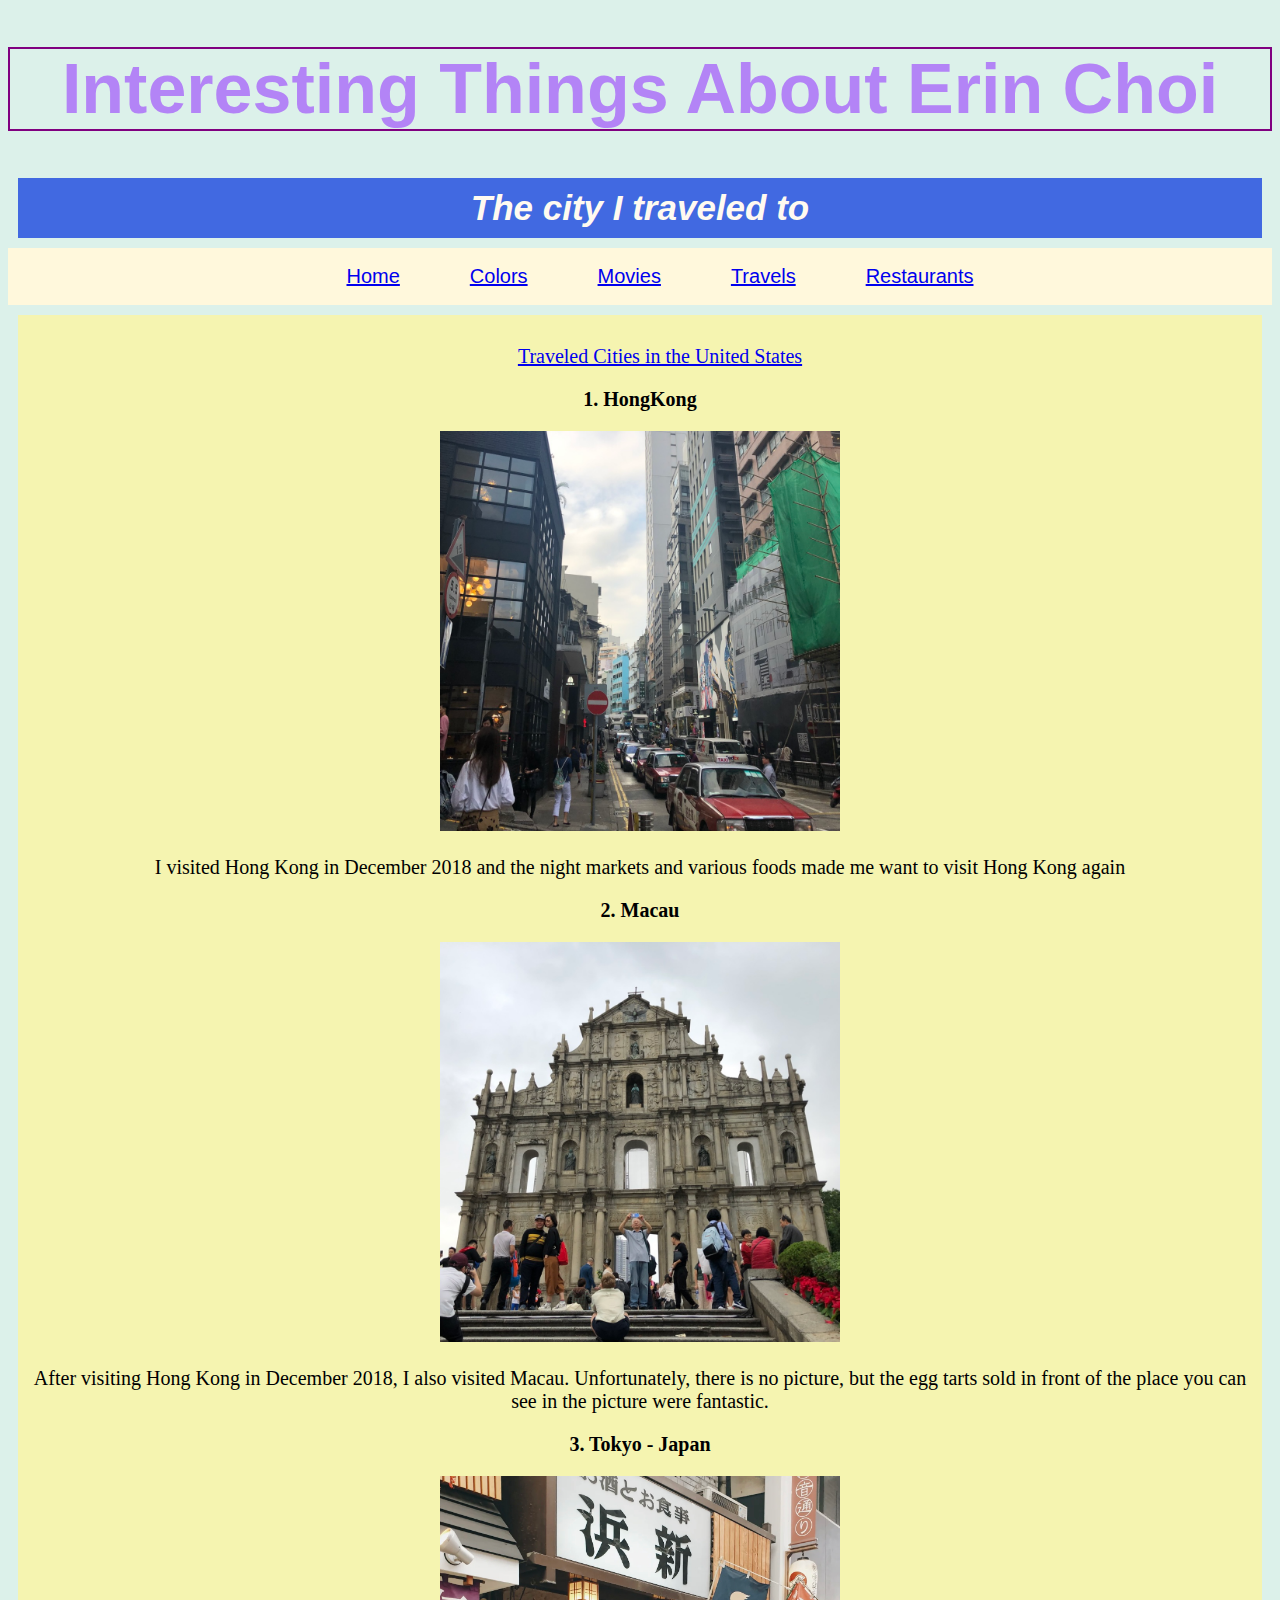
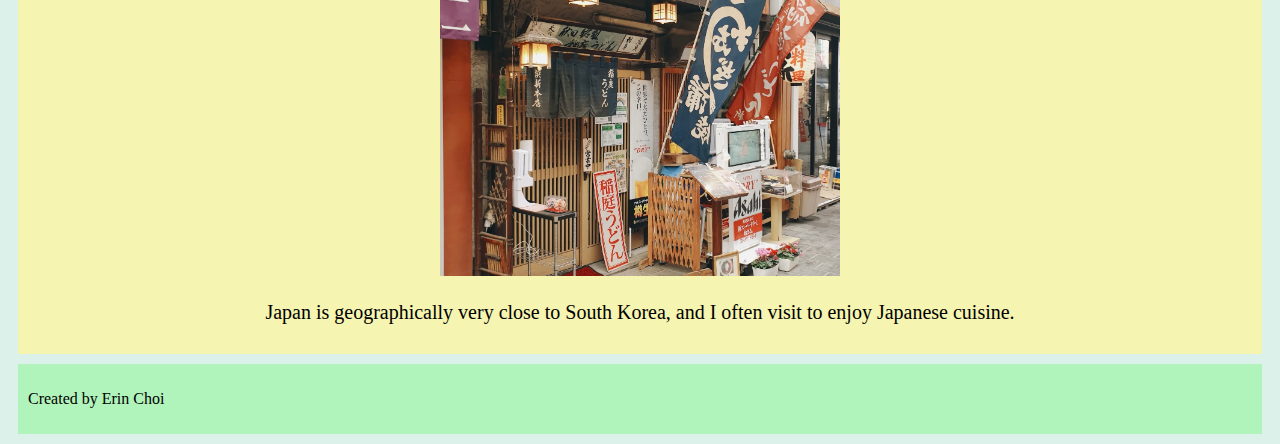
<file: Asia.html>
<!DOCTYPE html>
<html lang="en">
<head>
	<title>Interesting Things About Erin Choi</title>
	<link rel="stylesheet" type="text/css" href="styles.css">
</head>

	<body>

		<header>
			<h1> Interesting Things About Erin Choi</h1>
			<h2> The city I traveled to</h2>

		<nav>
			<ul>
				<li><a href="index.html">Home</a></li>
				<li><a href="colors.html">Colors</a></li>
				<li><a href="movies.html">Movies</a></li>
				<li><a href="travels.html">Travels</a></li>
				<li><a href="restaurants.html">Restaurants</a></li>
			</ul>
		</nav>
		</header>
	
		<main>
			<ul>
				<li><a href="USA.html">Traveled Cities in the United States</a></li>
				
			</ul>
			
				<p><b>1. HongKong</b></p>
					<img src="/images/HongKong.png" alt="A picture in HongKong" width="400" height="400">
					<p>I visited Hong Kong in December 2018 and the night markets and various foods made me want to visit Hong Kong again</p>
				<p><b>2. Macau</b></p>
					<img src="/images/Macau.png" alt="A picture in Macau" width="400" height="400">
					<p>After visiting Hong Kong in December 2018, I also visited Macau. Unfortunately, there is no picture, but the egg tarts sold in front of the place you can see in the picture were fantastic.</p>
				<p><b>3. Tokyo - Japan</b></p>
					<img src="/images/Japan.png" alt="A picture in Tokyo" width="400" height="400">
					<p>Japan is geographically very close to South Korea, and I often visit to enjoy Japanese cuisine.</p>

		</main>


		<footer>
			<p> Created by Erin Choi </p>
		</footer>

	</body>

</html>
</file>
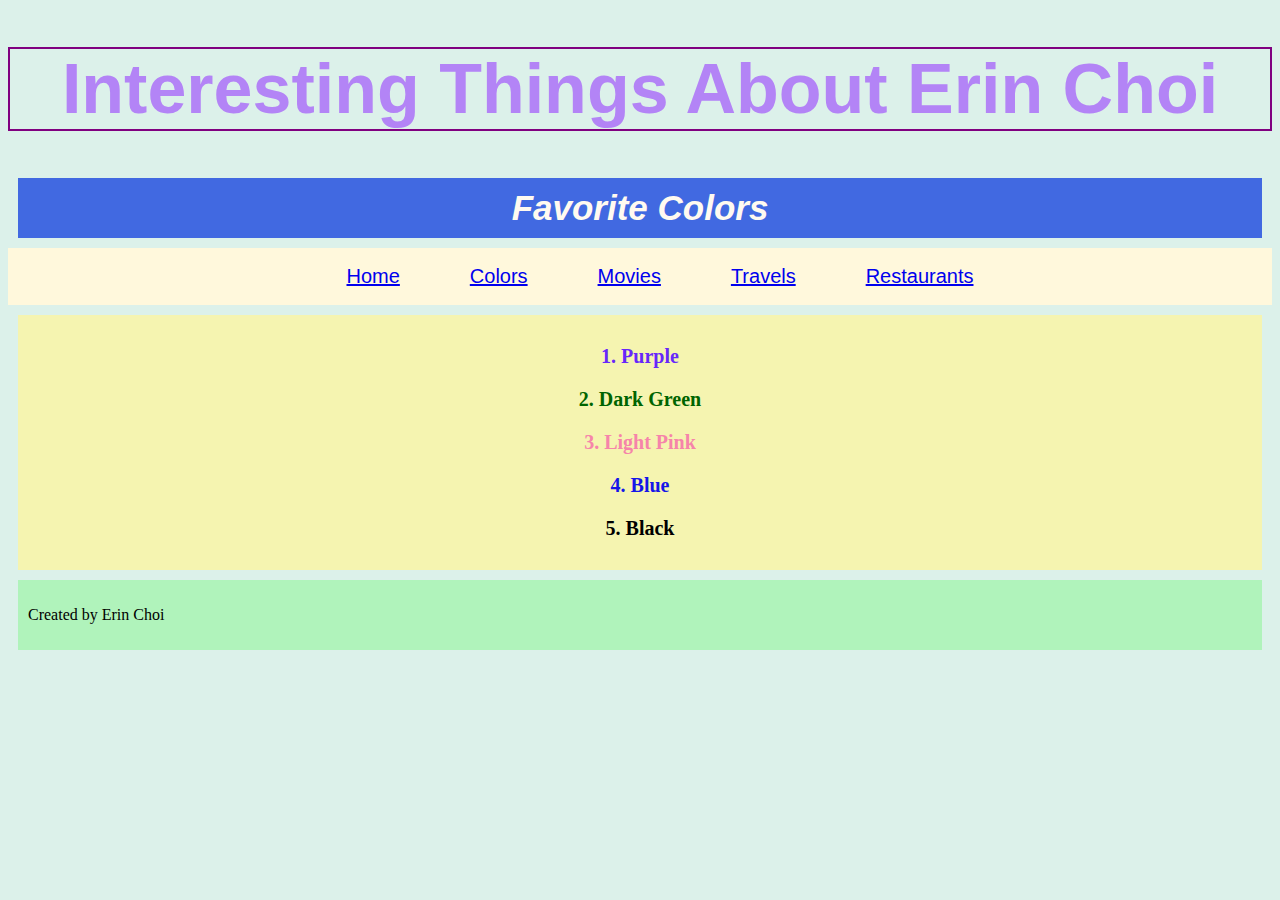
<file: colors.html>
<!DOCTYPE html>
<html lang="en">
<head>
	<title>Interesting Things About Erin Choi</title>
	<link rel="stylesheet" type="text/css" href="styles.css">
</head>

	<body>

		<header>
			<h1> Interesting Things About Erin Choi</h1>
			<h2> Favorite Colors</h2>

		<nav>
			<ul>
				<li><a href="index.html">Home</a></li>
				<li><a href="colors.html">Colors</a></li>
				<li><a href="movies.html">Movies</a></li>
				<li><a href="travels.html">Travels</a></li>					
				<li><a href="restaurants.html">Restaurants</a></li>
			</ul>
		</nav>
		</header>
	
	<main>

			<p style="color: #6727FA;"> <b>1. Purple</b></p>
			<p style="color: darkgreen;"> <b>2. Dark Green</b></p>
			<p style="color: #F684AA;"> <b>3. Light Pink</b></p>
			<p style="color: #1616E8;"> <b>4. Blue</b></p>
			<p style="color: black;"> <b>5. Black</b></p>	

	</main>


		<footer>
			<p> Created by Erin Choi </p>
		</footer>

	</body>

</html>
</file>
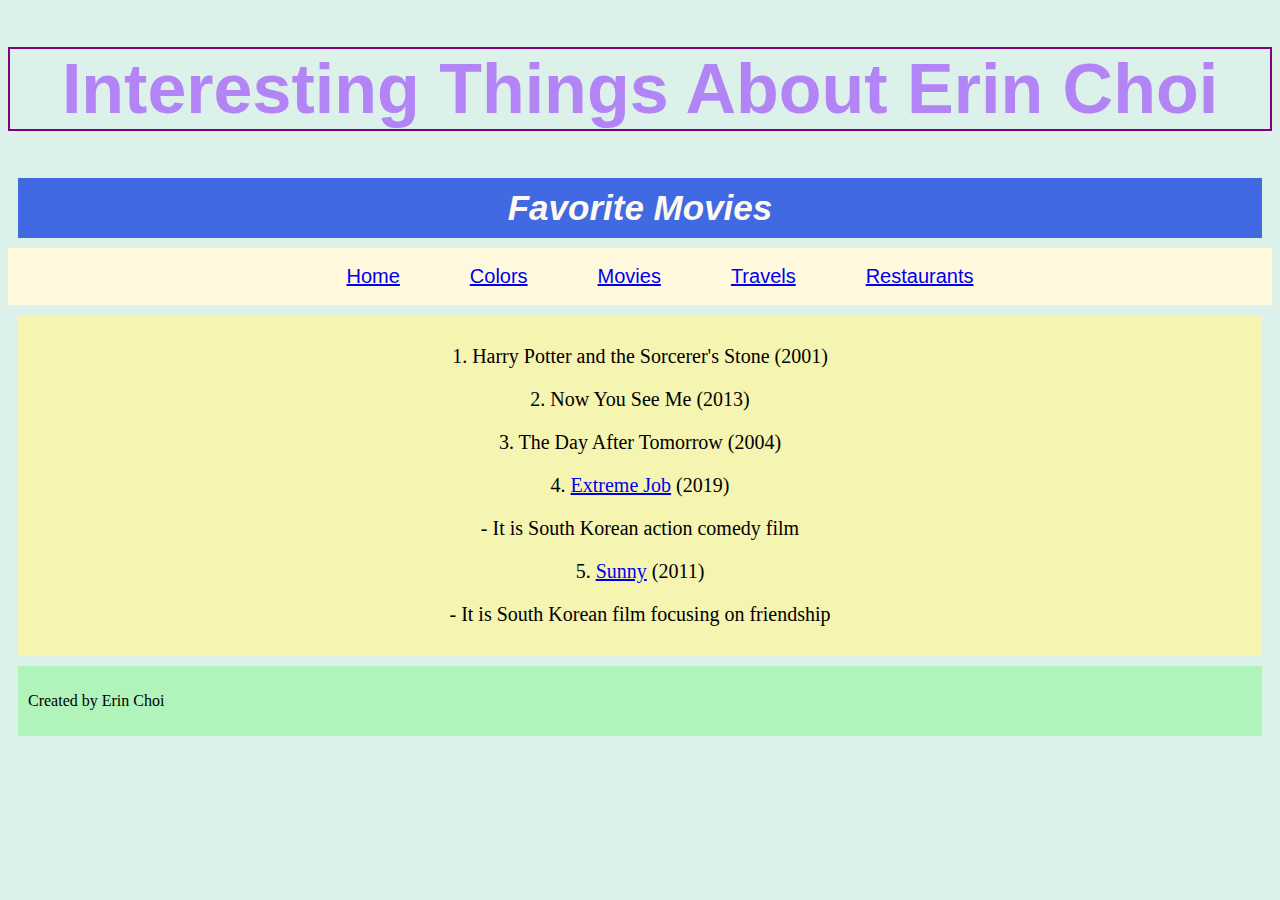
<file: movies.html>
<!DOCTYPE html>
<html lang="en">
<head>
	<title>Interesting Things About Erin Choi</title>
	<link rel="stylesheet" type="text/css" href="styles.css">
</head>

	<body>

		<header>
			<h1> Interesting Things About Erin Choi</h1>
			<h2> Favorite Movies</h2>

		<nav>
			<ul>
				<li><a href="index.html">Home</a></li>
				<li><a href="colors.html">Colors</a></li>
				<li><a href="movies.html">Movies</a></li>
				<li><a href="travels.html">Travels</a></li>				
				<li><a href="restaurants.html">Restaurants</a></li>
			</ul>
		</nav>
		</header>
	
		<main>
				<p>1. Harry Potter and the Sorcerer's Stone (2001)</p>
				<p>2. Now You See Me (2013)</p>
				<p>3. The Day After Tomorrow (2004)</p>
				<p>4. <a href="https://www.youtube.com/watch?v=l9Hu3Xocc-g">Extreme Job</a> (2019)</p>
					<p>- It is South Korean action comedy film</p>
				<p>5. <a href="https://www.youtube.com/watch?v=dPb717U_hf0"> Sunny</a> (2011)</p>
					<p>- It is South Korean film focusing on friendship</p>

		</main>

		<footer>
			<p> Created by Erin Choi </p>
		</footer>

	</body>

</html>
</file>
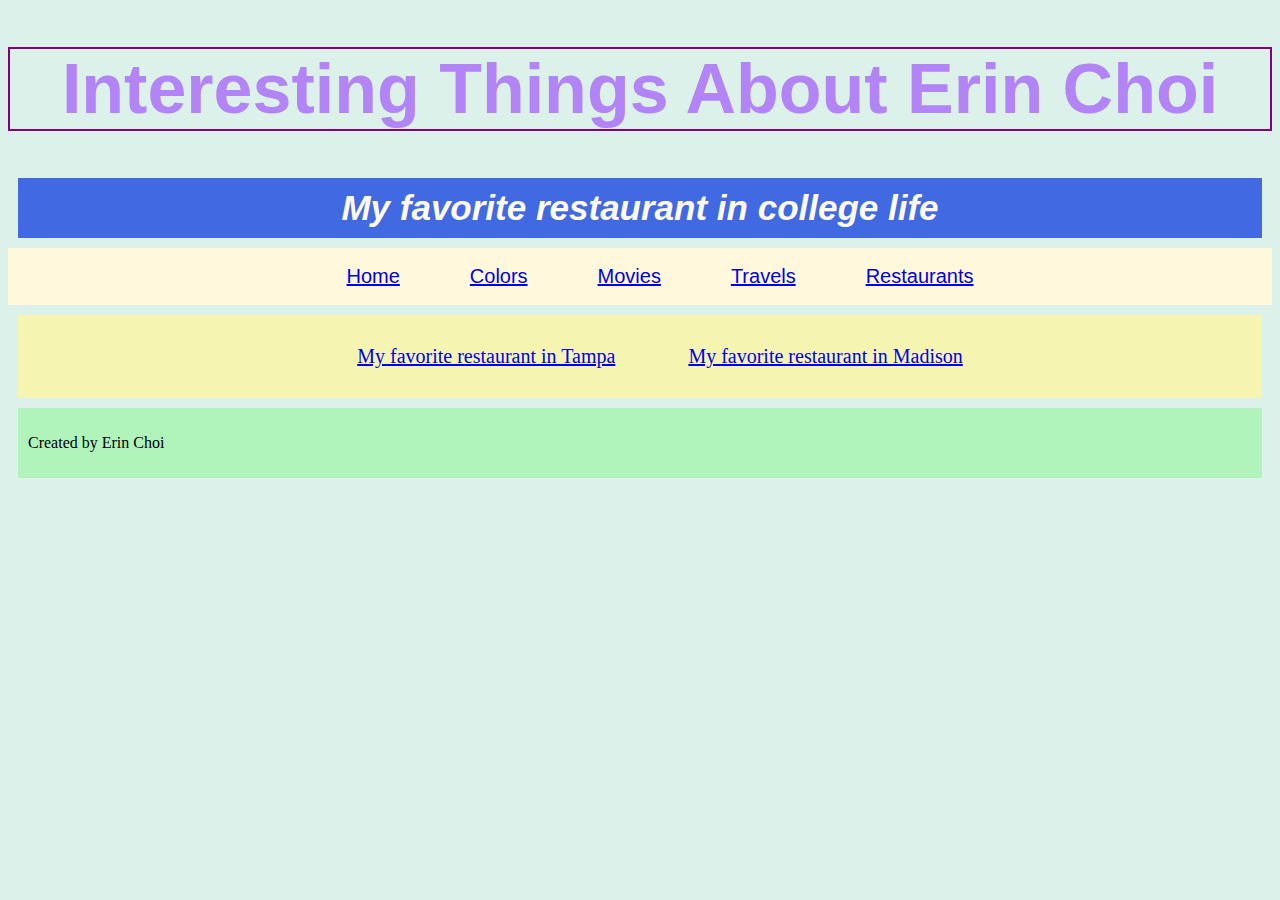
<file: restaurants.html>
<!DOCTYPE html>
<html lang="en">
<head>
	<title>Interesting Things About Erin Choi</title>
	<link rel="stylesheet" type="text/css" href="styles.css">
</head>

	<body>

		<header>
			<h1> Interesting Things About Erin Choi</h1>
			<h2> My favorite restaurant in college life</h2>

		<nav>
			<ul>
				<li><a href="index.html">Home</a></li>
				<li><a href="colors.html">Colors</a></li>
				<li><a href="movies.html">Movies</a></li>
				<li><a href="travels.html">Travels</a></li>
				<li><a href="restaurants.html">Restaurants</a></li>
			</ul>
		</nav>
		</header>
	
		<main>
			<ul>
				<li><a href="Madison.html">My favorite restaurant in Tampa</a></li>
				<li><a href="Tampa.html">My favorite restaurant in Madison</a></li>

			</ul>	

		</main>


		<footer>
			<p> Created by Erin Choi </p>
		</footer>

	</body>

</html>
</file>
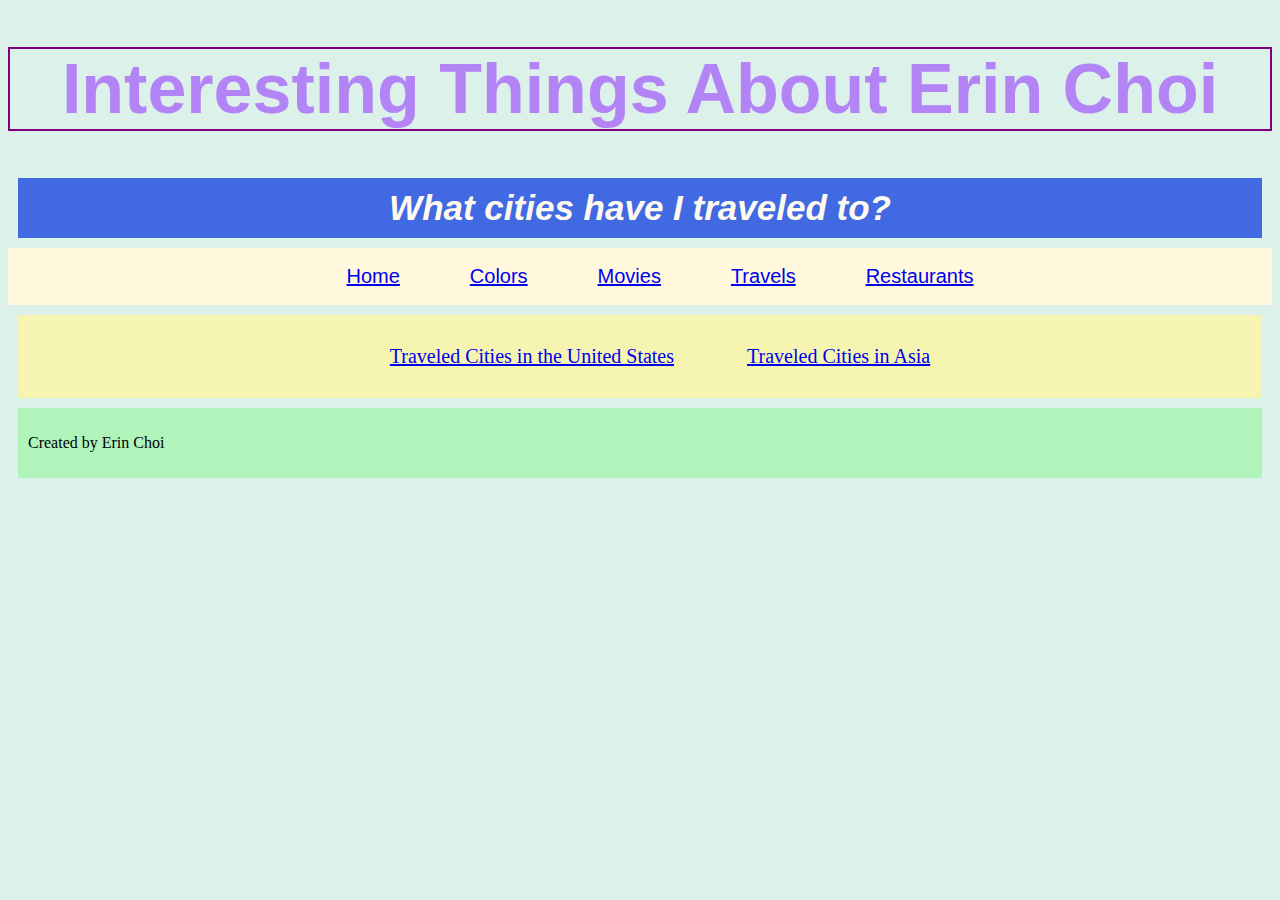
<file: travels.html>
<!DOCTYPE html>
<html lang="en">
<head>
	<title>Interesting Things About Erin Choi</title>
	<link rel="stylesheet" type="text/css" href="styles.css">
</head>

	<body>

		<header>
			<h1> Interesting Things About Erin Choi</h1>
			<h2> What cities have I traveled to?</h2>

		<nav>
			<ul>
				<li><a href="index.html">Home</a></li>
				<li><a href="colors.html">Colors</a></li>
				<li><a href="movies.html">Movies</a></li>
				<li><a href="travels.html">Travels</a></li>
				<li><a href="restaurants.html">Restaurants</a></li>
			</ul>
		</nav>
		</header>
	
		<main>
			<ul>
				<li><a href="USA.html">Traveled Cities in the United States</a></li>
				<li><a href="Asia.html">Traveled Cities in Asia</a></li>

			</ul>	

		</main>


		<footer>
			<p> Created by Erin Choi </p>
		</footer>

	</body>

</html>
</file>
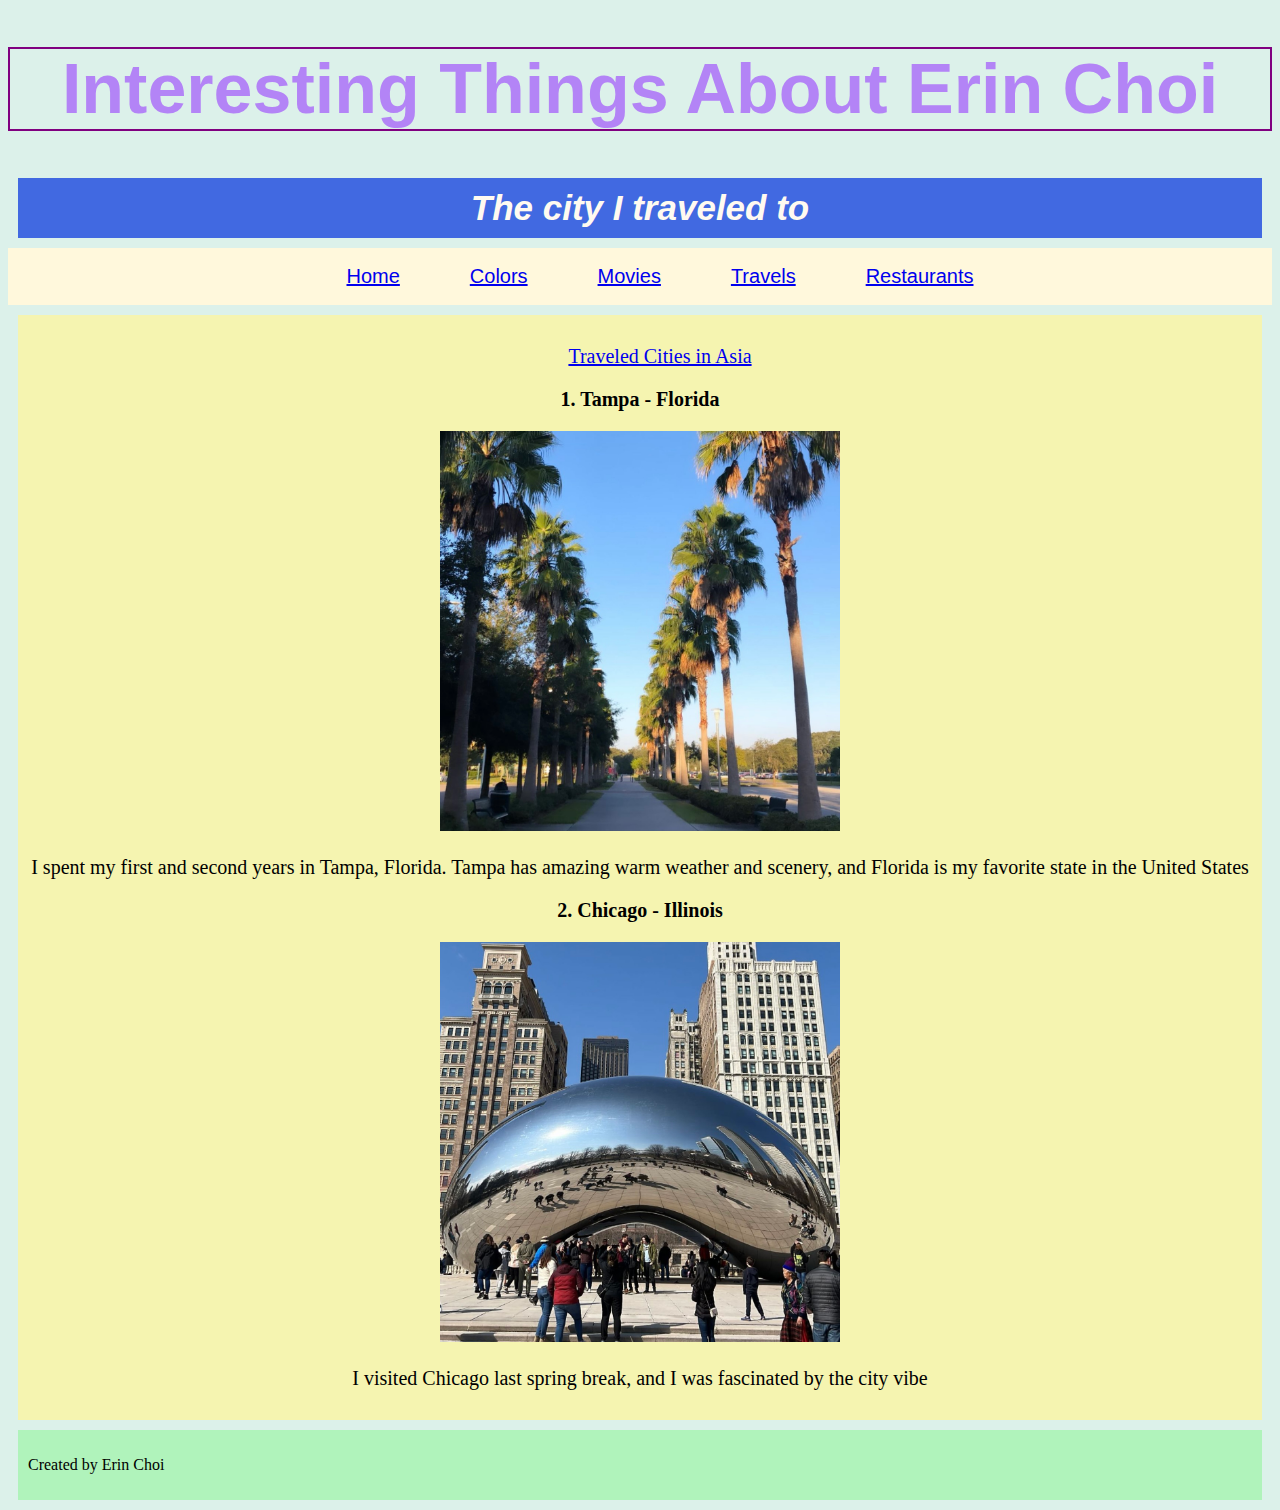
<file: USA.html>
<!DOCTYPE html>
<html lang="en">
<head>
	<title>Interesting Things About Erin Choi</title>
	<link rel="stylesheet" type="text/css" href="styles.css">
</head>
	
	<body>

		<header>
			<h1> Interesting Things About Erin Choi</h1>
			<h2> The city I traveled to</h2>

		<nav>
			<ul>
				<li><a href="index.html">Home</a></li>
				<li><a href="colors.html">Colors</a></li>
				<li><a href="movies.html">Movies</a></li>
				<li><a href="travels.html">Travels</a></li>
				<li><a href="restaurants.html">Restaurants</a></li>
			</ul>
		</nav>
		</header>
	
		<main>
			<ul>
				<li><a href="Asia.html">Traveled Cities in Asia</a></li>
			</ul>
			
				<p><b>1. Tampa - Florida</b></p>
					<img src="/images/Tampa.png" alt="A picture in Tampa" width="400" height="400">
					<p>I spent my first and second years in Tampa, Florida. Tampa has amazing warm weather and scenery, and Florida is my favorite state in the United States</p>
				
				<p><b>2. Chicago - Illinois</b></p>
					<img src="/images/Chicago.png" alt="A picture in Chicago" width="400" height="400">
					<p>I visited Chicago last spring break, and I was fascinated by the city vibe</p>	
		</main>


		<footer>
			<p> Created by Erin Choi </p>
		</footer>

	</body>

</html>
</file>
<file: styles.css>
body{
	background-color: #DCF1EA
}

nav {
	background-color: #FFF8DC;
	font-family: sans-serif;
	text-align: center;
	font-size: 7px;
	padding: 10px;
	margin: 10px
	border-style: dashed;
}

li {
	display: inline;
	font-size: 20px;
	margin: 20px;
	padding: 14px;
}

h1 {
	color: #B384F6;
	text-align: center;
	font-family: sans-serif;
	font-size: 70px;
	border:2px solid purple;

}

h2{
	background-color: royalblue;
	color: floralwhite;
	text-align: center;
	font-family:arial;
	font-size: 35px;
	font-style: italic;
	padding: 10px;
	margin: 10px;
}

section{
	background-color: ivory;
	font-family: arial;
	text-align: center;
	font-size: 20px;
	padding: 10px;
	margin: 10px;
}

main {
	background-color: #F5F4B0;
	font-family: Chalkboard;
	text-align: center;	
	font-size: 20px;
	padding: 10px;
	margin: 10px;
	overflow: auto;
}

article {
	background-color: #81D0F1;
	text-align: center;
	padding: 10px;
	margin: 10px;
	width: 420px;
	float: right;
}

footer {
	background-color: #B0F3BB;
	padding: 10px;
	margin: 10px;
}
</file>
